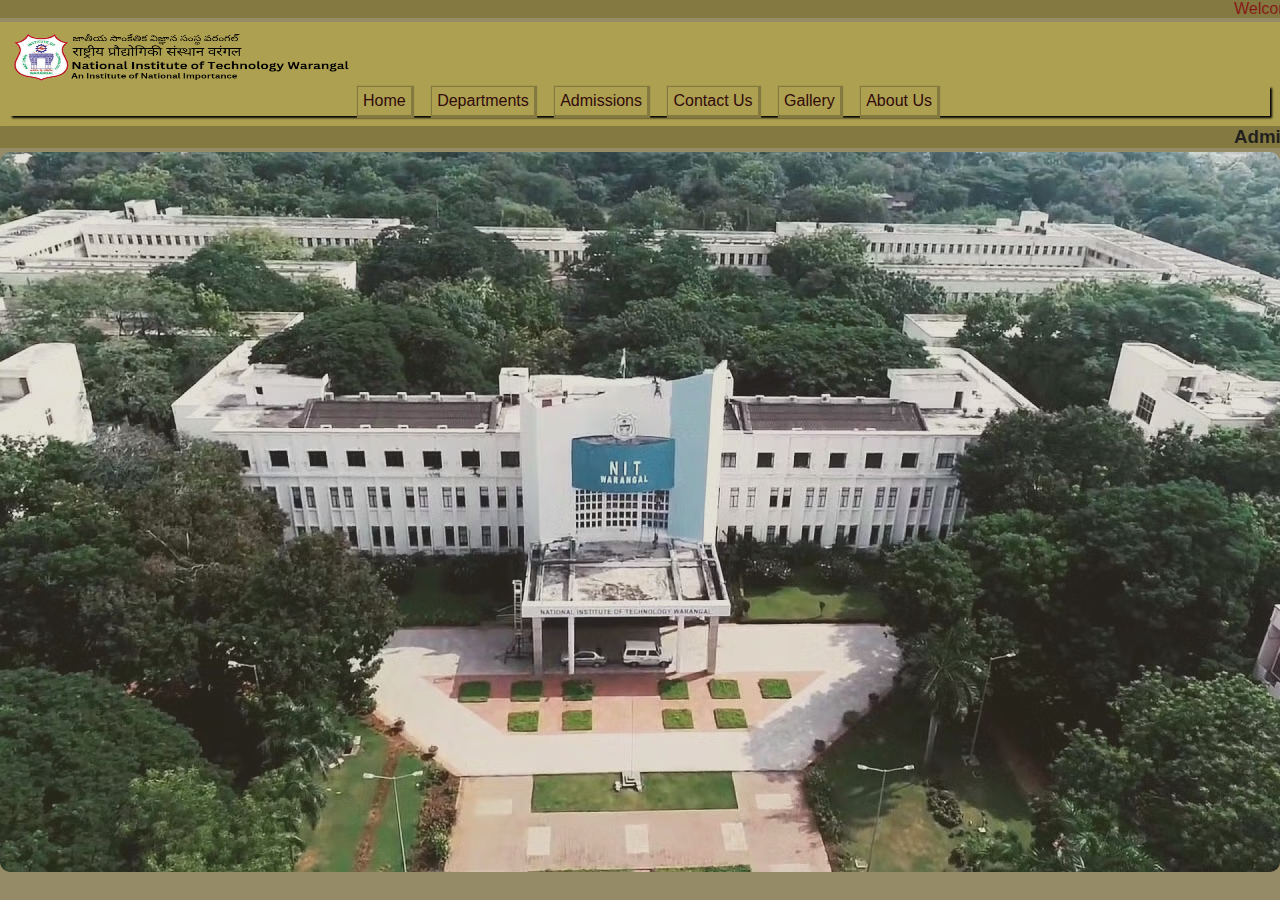
<file: index.html>
<!DOCTYPE html>
<html lang="en">
<head>
    <meta charset="UTF-8">
    <meta name="viewport" content="width=device-width, initial-scale=1.0">
    <title>NIT Warangal</title>
    <link rel="stylesheet" href="index.css">
</head>
<body>
  <marquee>Welcome To National Institute Of Technology<b>:</b>Warangal</marquee>
  <div id="name">
    <div id="na1">
        <img src="NITW_logo_telugu3.png" alt="random" width="400px" height="50px">
     <div id="na2">
        <ul>
            <div class="block"><li><a href="index.html">Home</a></li></div>
            <div class="block"><li><a href="dept.html">Departments</a></li></div>
            <div class="block"><li><a href="admission.html">Admissions</a></li></div>
            <div class="block"><li><a href="contact.html">Contact Us</a></li></div>
            <div class="block"><li><a href="gallery.html">Gallery</a></li></div>
            <div class="block"><li><a href="about.html">About Us</a></li></div>
        </ul>
     </div>
     </div>
  </div>
     <marquee id="mar"><h3>Admission Opens<b>:</b>from 29-04-2025 to 15-05-2025</h3></marquee>
      <img src="nit-warangal-campus.avif" alt="random" width="100%" height="auto" id="home2">
</body>
</html>
</file>
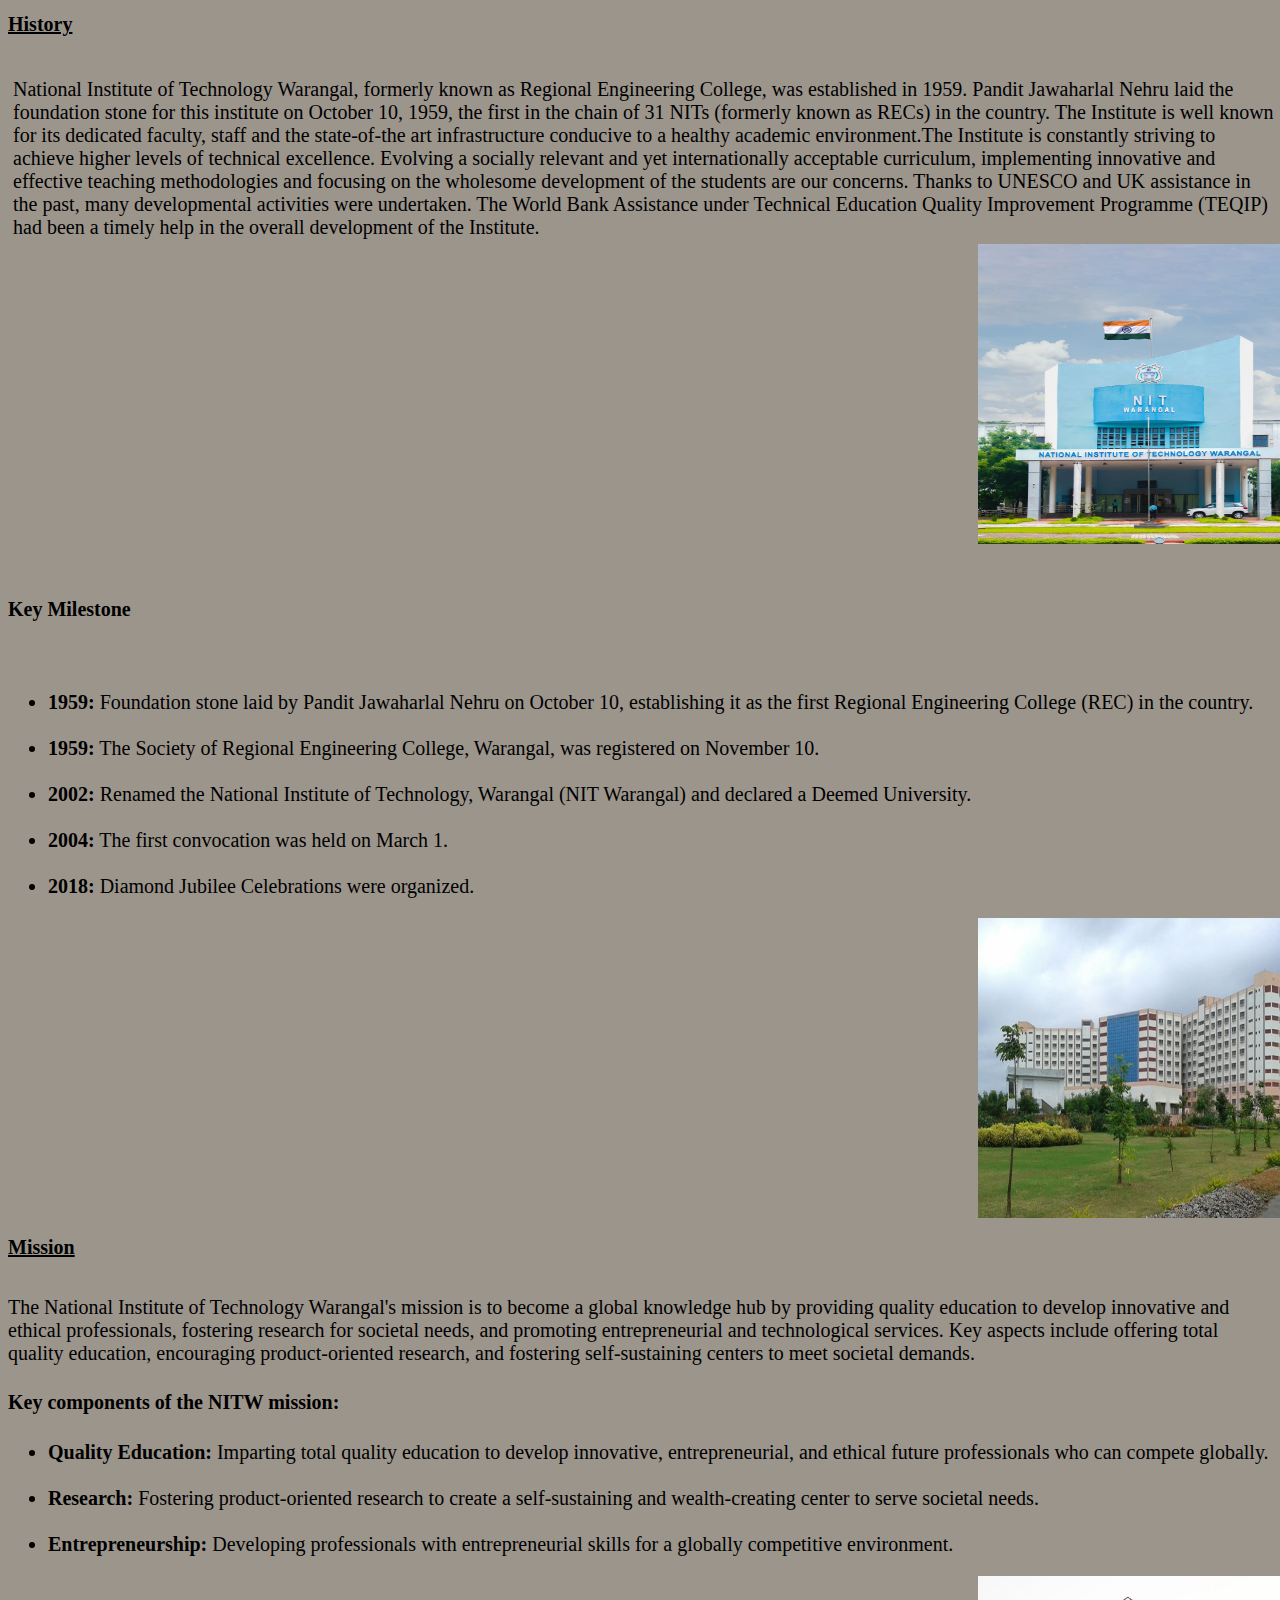
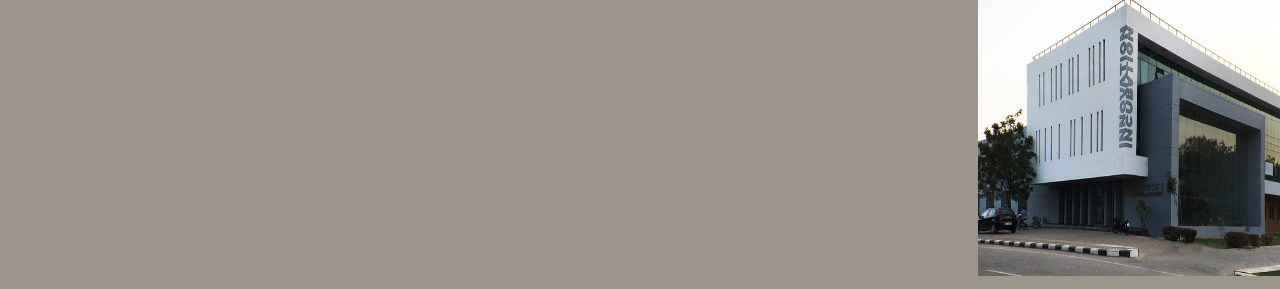
<file: about.html>
<!DOCTYPE html>
<html lang="en">
<head>
    <meta charset="UTF-8">
    <meta name="viewport" content="width=device-width, initial-scale=1.0">
    <title>About Us</title>
    <link rel="stylesheet" href="about.css">
</head>
<body>
    <h1>History</h1>
    <br>
    <div id="his">
        <div id="cont" class="inline">
        National Institute of Technology Warangal, formerly known as Regional Engineering College, was established in 1959. Pandit Jawaharlal Nehru laid the foundation stone for this institute on October 10, 1959, the first in the chain of 31 NITs (formerly known as RECs) in the country.

The Institute is well known for its dedicated faculty, staff and the state-of-the art infrastructure conducive to a healthy academic environment.The Institute is constantly striving to achieve higher levels of technical excellence. Evolving a socially relevant and yet internationally acceptable curriculum, implementing innovative and effective teaching methodologies and focusing on the wholesome development of the students are our concerns. Thanks to UNESCO and UK assistance in the past, many developmental activities were undertaken. The World Bank Assistance under Technical Education Quality Improvement Programme (TEQIP) had been a timely help in the overall development of the Institute.
</div>

<div id="img" class="inline"><img src="nitw1.jpg" alt="random" width="300px" height="300px" ></div>
<br>
<div>
<h4><b>Key Milestone</b></h4>
<br>
<ul>
    <li><b>1959:</b> Foundation stone laid by Pandit Jawaharlal Nehru on October 10, establishing it as the first Regional Engineering College (REC) in the country. </li>
    <br>
    <li><b>1959:</b> The Society of Regional Engineering College, Warangal, was registered on November 10.</li>
    <br>
    <li><b>2002:</b> Renamed the National Institute of Technology, Warangal (NIT Warangal) and declared a Deemed University. </li>
    <br>
    <li><b>2004:</b> The first convocation was held on March 1. </li>
    <br>
    <li><b>2018:</b> Diamond Jubilee Celebrations were organized. </li>
</ul>
    </div>
    <div id="img" class="inline"><img src="nitw3.jpg" alt="random" width="300px" height="300px" ></div>
    <div>
    <h1>Mission</h1>
    <br>
        The National Institute of Technology Warangal's mission is to become a global knowledge hub by providing quality education to develop innovative and ethical professionals, fostering research for societal needs, and promoting entrepreneurial and technological services. Key aspects include offering total quality education, encouraging product-oriented research, and fostering self-sustaining centers to meet societal demands. 
        <h4><b>Key components of the NITW mission:</b></h4>
        <ul>
            <li><b>Quality Education:</b>
                Imparting total quality education to develop innovative, entrepreneurial, and ethical future professionals who can compete globally.</li>
                <br>
                <li><b>Research:</b>
                Fostering product-oriented research to create a self-sustaining and wealth-creating center to serve societal needs.</li>
                <br>
                <li><b>Entrepreneurship:</b>
                Developing professionals with entrepreneurial skills for a globally competitive environment.</li>
         </ul>
         <div id="img" class="inline"><img src="nitw4.jpg" alt="random" width="300px" height="300px" ></div>
    </div>

</body>
</html>
</file>
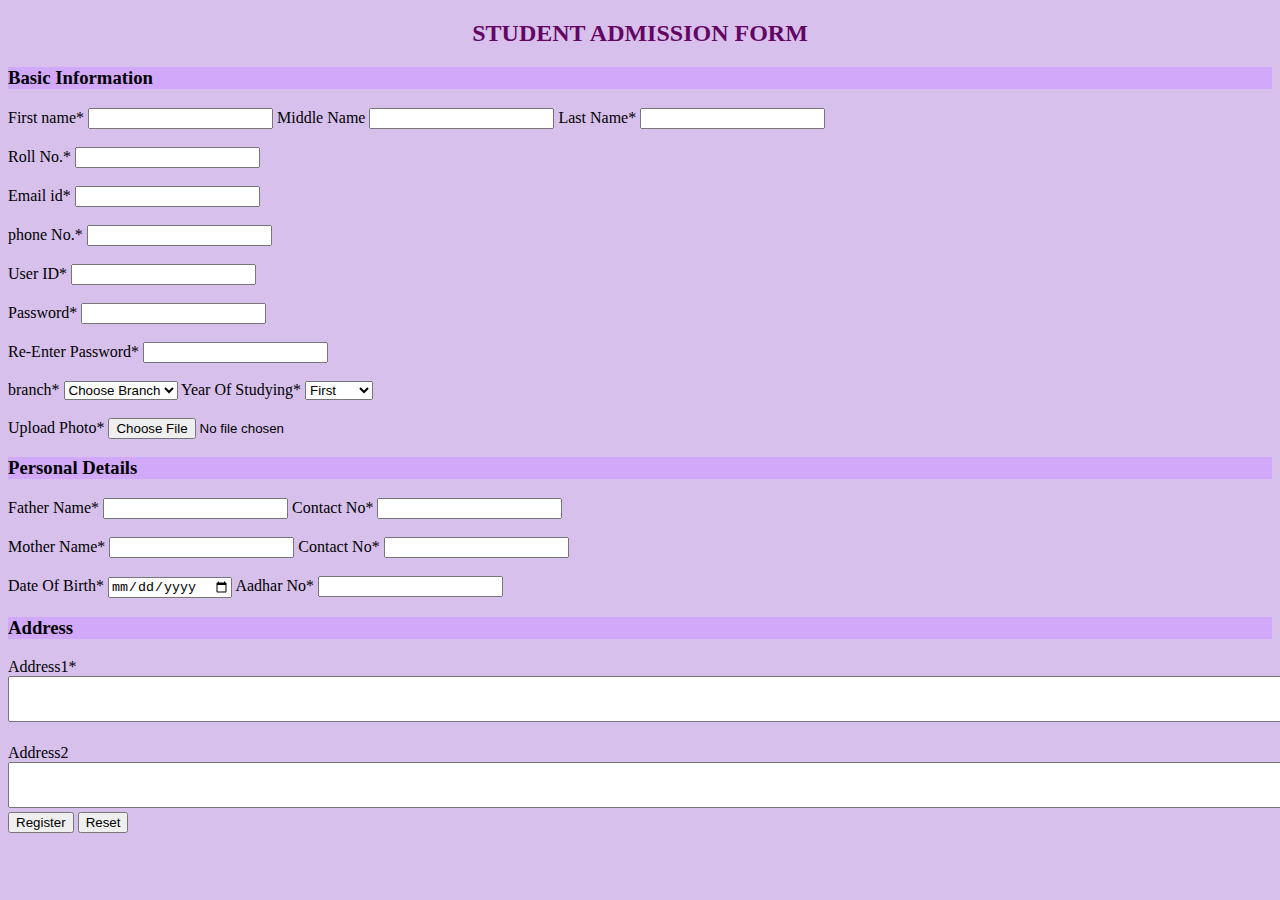
<file: admission.html>
<!DOCTYPE html>
<html lang="en">
<head>
    <meta charset="UTF-8">
    <meta name="viewport" content="width=device-width, initial-scale=1.0">
    <title>Addmission</title>
</head>
<body>
    
<!DOCTYPE html>
<html lang="en">
<head>
    <meta charset="UTF-8">
    <meta http-equiv="X-UA-Compatible" content="IE=edge">
    <meta name="viewport" content="width=device-width, initial-scale=1.0">
    <title>Registration Form</title>
    <link rel="stylesheet" href="admission.css">
</head>
<body>
    <h2>STUDENT ADMISSION FORM</h2>
    <div>
        <h3>Basic Information</h3>
<label for="first">First name*</label>
 <input type ="text" id="first">
 <label for="Mid">Middle Name</label>
 <input type="text"  id="mid">
 <label for="last" >Last Name*</label>
 <input Type="text" id="last">
 <br>
 <br>
 <label for="roll">Roll No.*</label>
 <input Type="text" id="roll">
 <br>
 <br>
 <label for="email">Email id*</label>
 <input Type="text" id="email">
 <br>
 <br>
 <label for="phone">phone No.*</label>
 <input Type="text" id="phone">
 <br>
 <br>
 <label for="user">User ID*</label>
 <input Type="text" id="user">
 <br>
 <br>
 <label for="pass">Password*</label>
 <input Type="password" id="pass" required>
 <br>
 <br>
 <label for="rpass">Re-Enter Password*</label>
 <input Type="password" id="rpass" required>
 <br>
 <br>
 <label for="branch" >branch*</label>
 <select id="branch" name="branch" >
    <option value=choose>Choose Branch</option>
    <option value="CSE">CSE</option>
    <option value="ECE">ECE</option>
    <option value="IT">IT</option>
 </select>
 <label for="year">Year Of Studying*</label>
 <select id="year" name="year">
    <option value="First">First</option>
    <option value="Second">Second</option>
    <option value="Third">Third</option>
 </select>
 <br>
 <br>
 <form action="/action_page.php">
    <label for="myfile">Upload Photo*</label>
    <input type="file" id="myFile" name="filename">
  </form>
    </div>

  <div>
    <h3>Personal Details</h3>
    <label for="father">Father Name*</label>
    <input Type="text" id="father">
    <label for="fcon">Contact No*</label>
    <input Type="text" id="Fcon">
 <br>
 <br>
 <label for="mother">Mother Name*</label>
 <input Type="text" id="mother">
 <label for="Mcon">Contact No*</label>
 <input Type="text" id="Mcon">
 <br>
 <br>
 <label for="dob">Date Of Birth*</label>
 <input type="date" id="dob" name="dob">
 <label for="aadhar">Aadhar No*</label>
 <input Type="text" id="aadhar">
</div>
<div>
    <h3>Address</h3>
    <label for="address">Address1*</label>
    <textarea id="address" name="address"  rows="3" cols="20" style="height:40px ;width:1570px;"></textarea>
  <br>
  <br>
  <label for="address2">Address2</label>
  <textarea id="address2" name="address2"  rows="3" cols="20" style="height:40px ;width:1570px;"></textarea>
</div>
<div>
    <button>Register</button>
    <button type="reset">Reset</button>
</div>
<div>
    
</div>
</body>
</html>
</file>
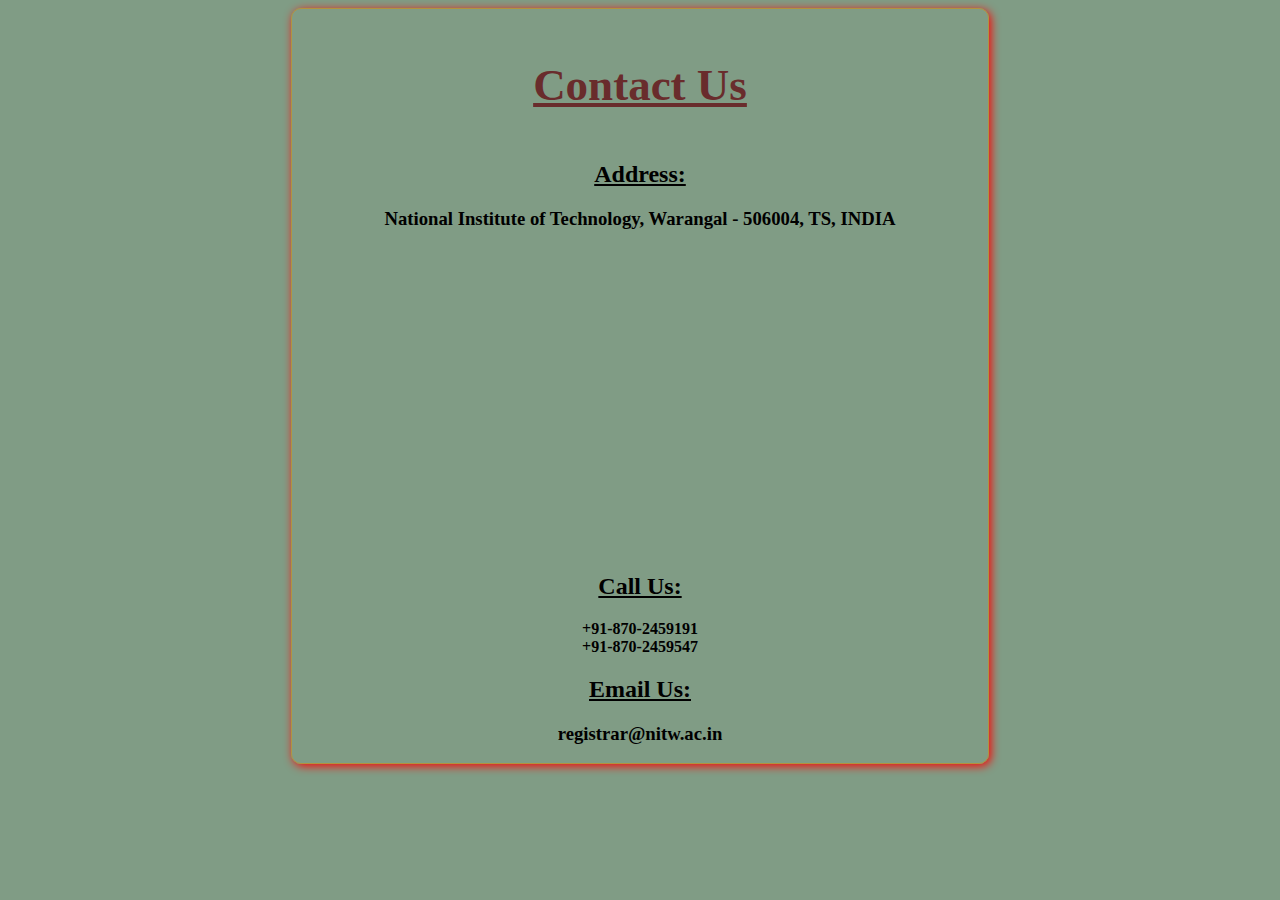
<file: contact.html>
<!DOCTYPE html>
<html lang="en">
<head>
    <meta charset="UTF-8">
    <meta name="viewport" content="width=device-width, initial-scale=1.0">
    <title>Contact</title>
    <link rel="stylesheet" href="contact.css">
</head>
<body>
    <div id="main">
    <div id="temp">
        <h1>Contact Us</h1>
        <h2>Address:</h2>
        <p> 
          <h3><b>National Institute of Technology,
           Warangal - 506004, TS, INDIA</b></h3> 
        </p>
    <iframe src="https://www.google.com/maps/embed?pb=!1m14!1m8!1m3!1d15179.588466037536!2d79.5308386!3d17.983523!3m2
                 !1i1024!2i768!4f13.1!3m3!1m2!1s0x0%3A0xf1b2c37fcb8fefce!2sNational%20Institute%20of%20Technology%2C%2
                 0Warangal%2C%20Telangana!5e0!3m2!1sen!2sin!4v1632005137818!5m2!1sen!2sin"
                 width="400" height="300" allowfullscreen="" loading="lazy" title="MAP" style="border: 0px;"></iframe>
    <h2>Call Us:</h2>
     <b>+91-870-2459191</b>
<br>
    <b>+91-870-2459547</b>
    <h2>Email Us:</h2>
     <h3><b>registrar@nitw.ac.in</b></h3>
    </div>
    </div>
</body>
</html>
</file>
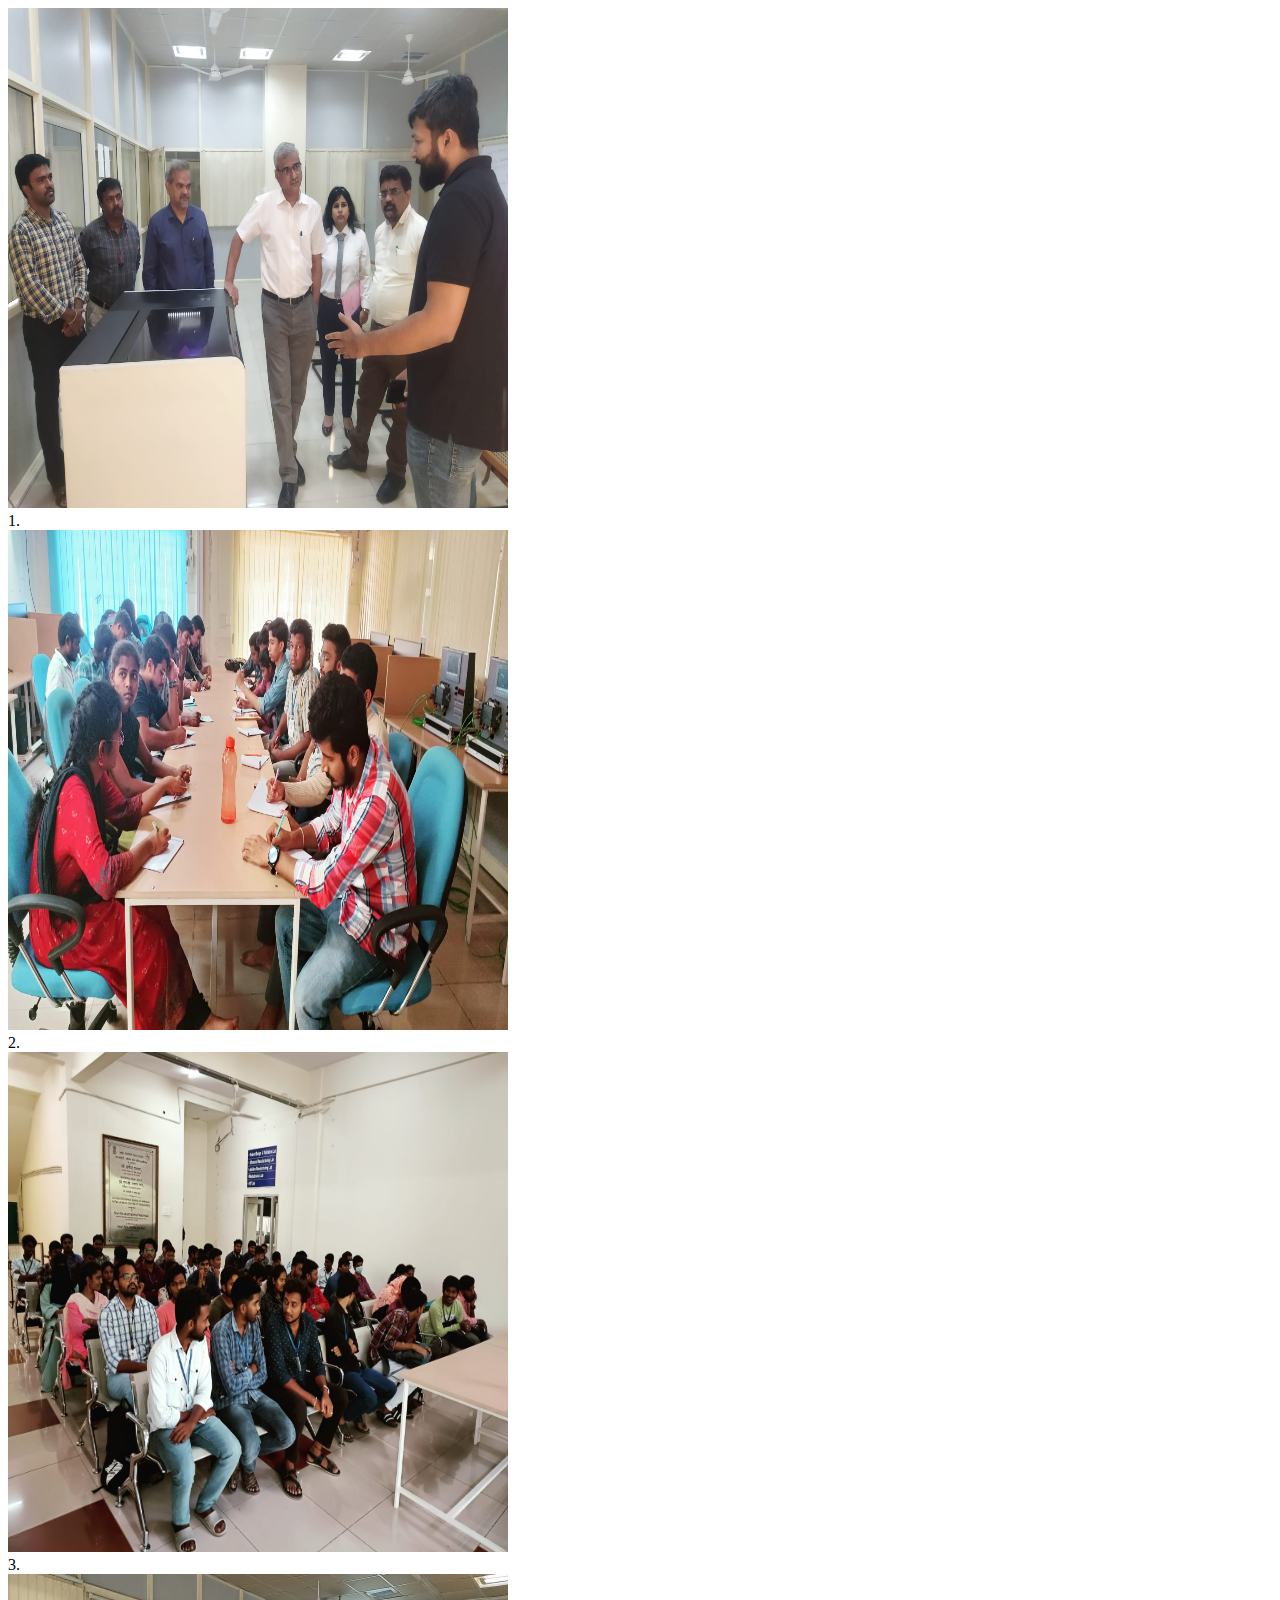
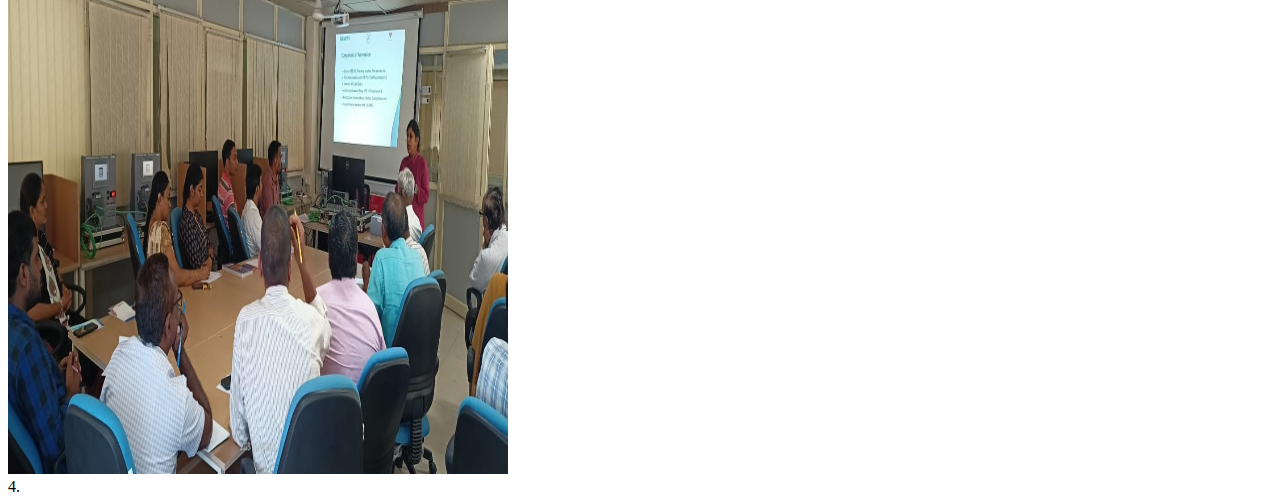
<file: gallery.html>
<!DOCTYPE html>
<html lang="en">
<head>
    <meta charset="UTF-8">
    <meta name="viewport" content="width=device-width, initial-scale=1.0">
    <title>Gallery</title>
</head>
<body>
   <div class="responsive">
  <div class="gallery">
    <a target="_blank" href="1 (1).jpeg">
      <img src="1 (1).jpeg" alt="Cinque Terre" width="500px" height="500px">
    </a>
    <div class="desc">1.</div>
  </div>
</div>

<div class="responsive">
  <div class="gallery">
    <a target="_blank" href="1 (5).jpeg">
      <img src="1 (5).jpeg" alt="Forest" width="500px" height="500px">
    </a>
    <div class="desc">2.</div>
  </div>
</div>

<div class="responsive">
  <div class="gallery">
    <a target="_blank" href="1 (8).jpeg">
      <img src="1 (8).jpeg" alt="Northern Lights" width="500px" height="500px">
    </a>
    <div class="desc">3.</div>
  </div>
</div>

<div class="responsive">
  <div class="gallery">
    <a target="_blank" href="1 (11).jpeg">
      <img src="1 (11).jpeg" alt="Mountains" width="500px" height="500px">
    </a>
    <div class="desc">4.</div>
  </div>
</div>

<div class="clearfix"></div>
</body>
</html>
</file>
<file: index.css>
*{
    padding:0px;
    margin:0px;
}
body,html{
     font-family: Roboto,sans-serif,arial;
     background-color:rgb(150, 139, 103);
}
#name{
    background-color:rgb(173, 160, 81);
    color:aqua;
}
img{
    border-radius:10px;
}
#na1{
    padding:10px;
    
}
#name2{
    padding:1px 2px 3px 4px;
}
marquee{
    color:rgb(136, 21, 21);
    background-color:rgb(131, 121, 65)
}
a{
    color:rgb(49, 10, 10);
    text-decoration:none;
}
.block{
    display:inline-block;
    padding:5px;
    margin-left:15px;
    border:0.5px solid rgb(131,121,65);
    box-shadow:1px 1px 1px 1px rgb(131,121,65);
}
ul{
    list-style:none;
    box-shadow:2px 2px 2px black;



}
#na2{
    text-align:center;
}
#mar{
    color:rgb(31, 30, 30)
}

#home2{
   opacity:75%;
}
</file>
<file: about.css>
*{
    font-family:'Times New Roman', Times, serif;
    background-color: rgb(156, 149, 140);
    font-size:20px;
}
h1{
    text-decoration: underline;
}
img{
    padding-left:970px;
    width:350px;
    align-content:flex-start;
}
#cont{
    border:0px solid rgb(136, 143, 97);
    width:100%;
    padding:5px;
    
}
</file>
<file: admission.css>
body {
    background-color: rgb(215, 192, 236);
}
    h2{
    color:rgb(100, 5, 100);
    text-align:center;
}



h3{
    
    background-color: rgb(210, 168, 250);
}
</file>
<file: contact.css>
body{
    background-color: rgb(128, 156, 133);
}
h1{
    text-align: center;
    color:rgb(105, 44, 44);
    text-decoration: underline;
    padding:20px;
    font-size: 45px;
}
h2{
    text-decoration: underline;
}
/* #temp{ 
    text-align: center;
    border:1px solid black;
    width:600px;
    height:auto;
    box-shadow:2px 2px 10px red;
    justify-content: center;
    

}*/
/* #temp{ 
    text-align: center;
    border: 1px solid rgb(179, 146, 63);
    box-shadow:2px 2px 10px red;
    border-radius:10px 10px 10px 10px;
    position: absolute;
    top:50%;
    left:50%;
    transform:translate(-50%,-50%);
}*/
#temp{
    text-align: center;
    border: 1px solid rgb(179, 146, 63);
    box-shadow:2px 2px 10px red;
    border-radius:10px 10px 10px 10px;
    width:55%;
    margin:0 auto;
}
</file>
